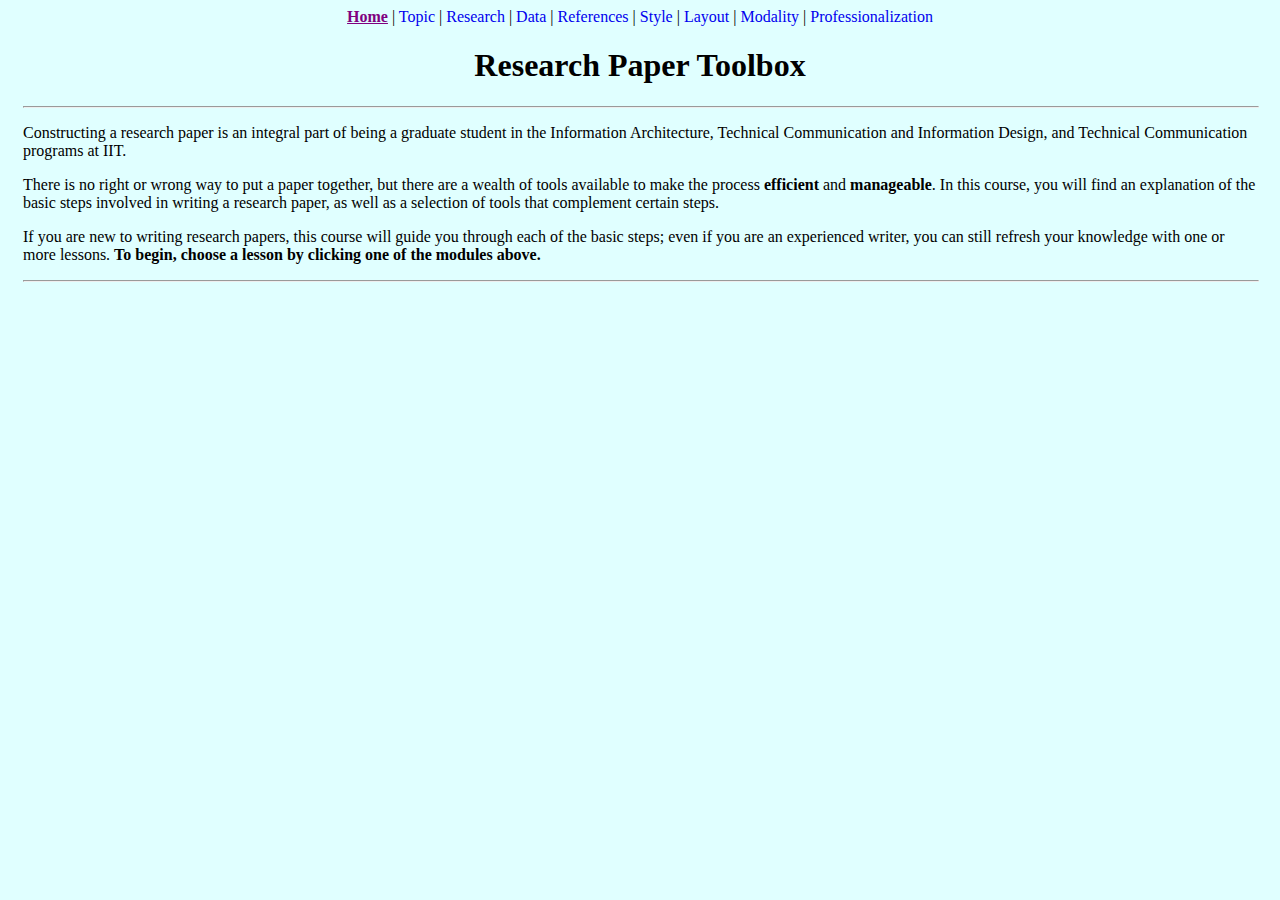
<file: index.html>
<!DOCTYPE html>
<html lang="en">
<head>
    <meta charset="utf-8">
    <title>Research Paper Toolbox</title>
    <link rel="stylesheet" type="text/css" href="CSS/Style-Sheet.css">
</head>
<body>
 <div id="Home">
        <nav class="center">
            <a href="index.html" class="selected">Home</a> |
            <a href="Sections/PlaceHolder.html">Topic</a> |
            <a href="Sections/Research.html">Research</a> |
            <a href="Sections/Data.html">Data</a> |
            <a href="Sections/PlaceHolder.html">References</a> |
            <a href="Sections/PlaceHolder.html">Style</a> |
            <a href="Sections/PlaceHolder.html">Layout</a> |
            <a href="Sections/PlaceHolder.html">Modality</a> |
            <a href="Sections/PlaceHolder.html">Professionalization</a>
        </nav>
        <h1 class="center">Research Paper Toolbox</h1>
        <hr>
        <p>Constructing a research paper is an integral part of being a graduate student in the Information Architecture, Technical Communication and Information Design, and Technical Communication programs at IIT.</p>
        <p>There is no right or wrong way to put a paper together, but there are a wealth of tools available to make the process <span class="bold">efficient</span> and <span class="bold">manageable</span>. In this course, you will find an explanation of the basic steps involved in writing a research paper, as well as a selection of tools that complement certain steps.</p>
        <p>If you are new to writing research papers, this course will guide you through each of the basic steps; even if you are an experienced writer, you can still refresh your knowledge with one or more lessons. <span class="bold">To begin, choose a lesson by clicking one of the modules above.</span></p>
        <hr>
</div>
</body>
</file>
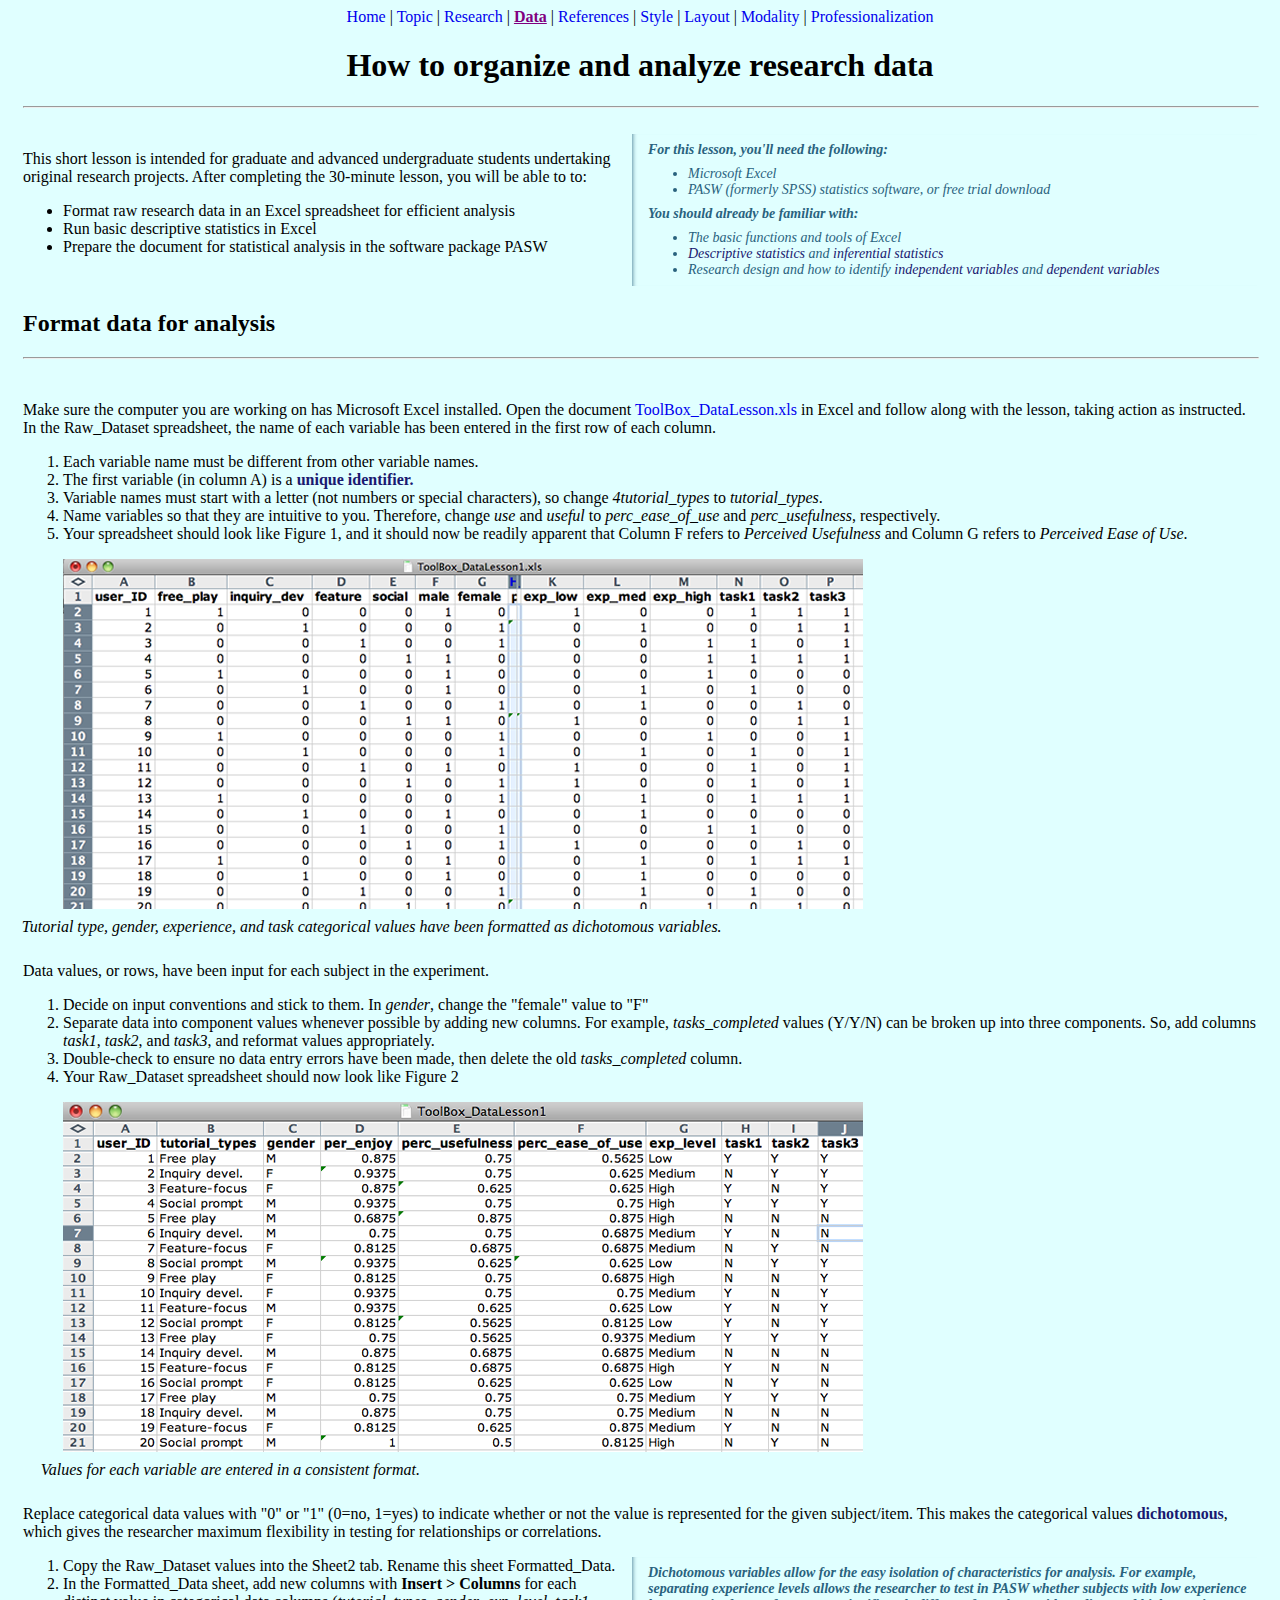
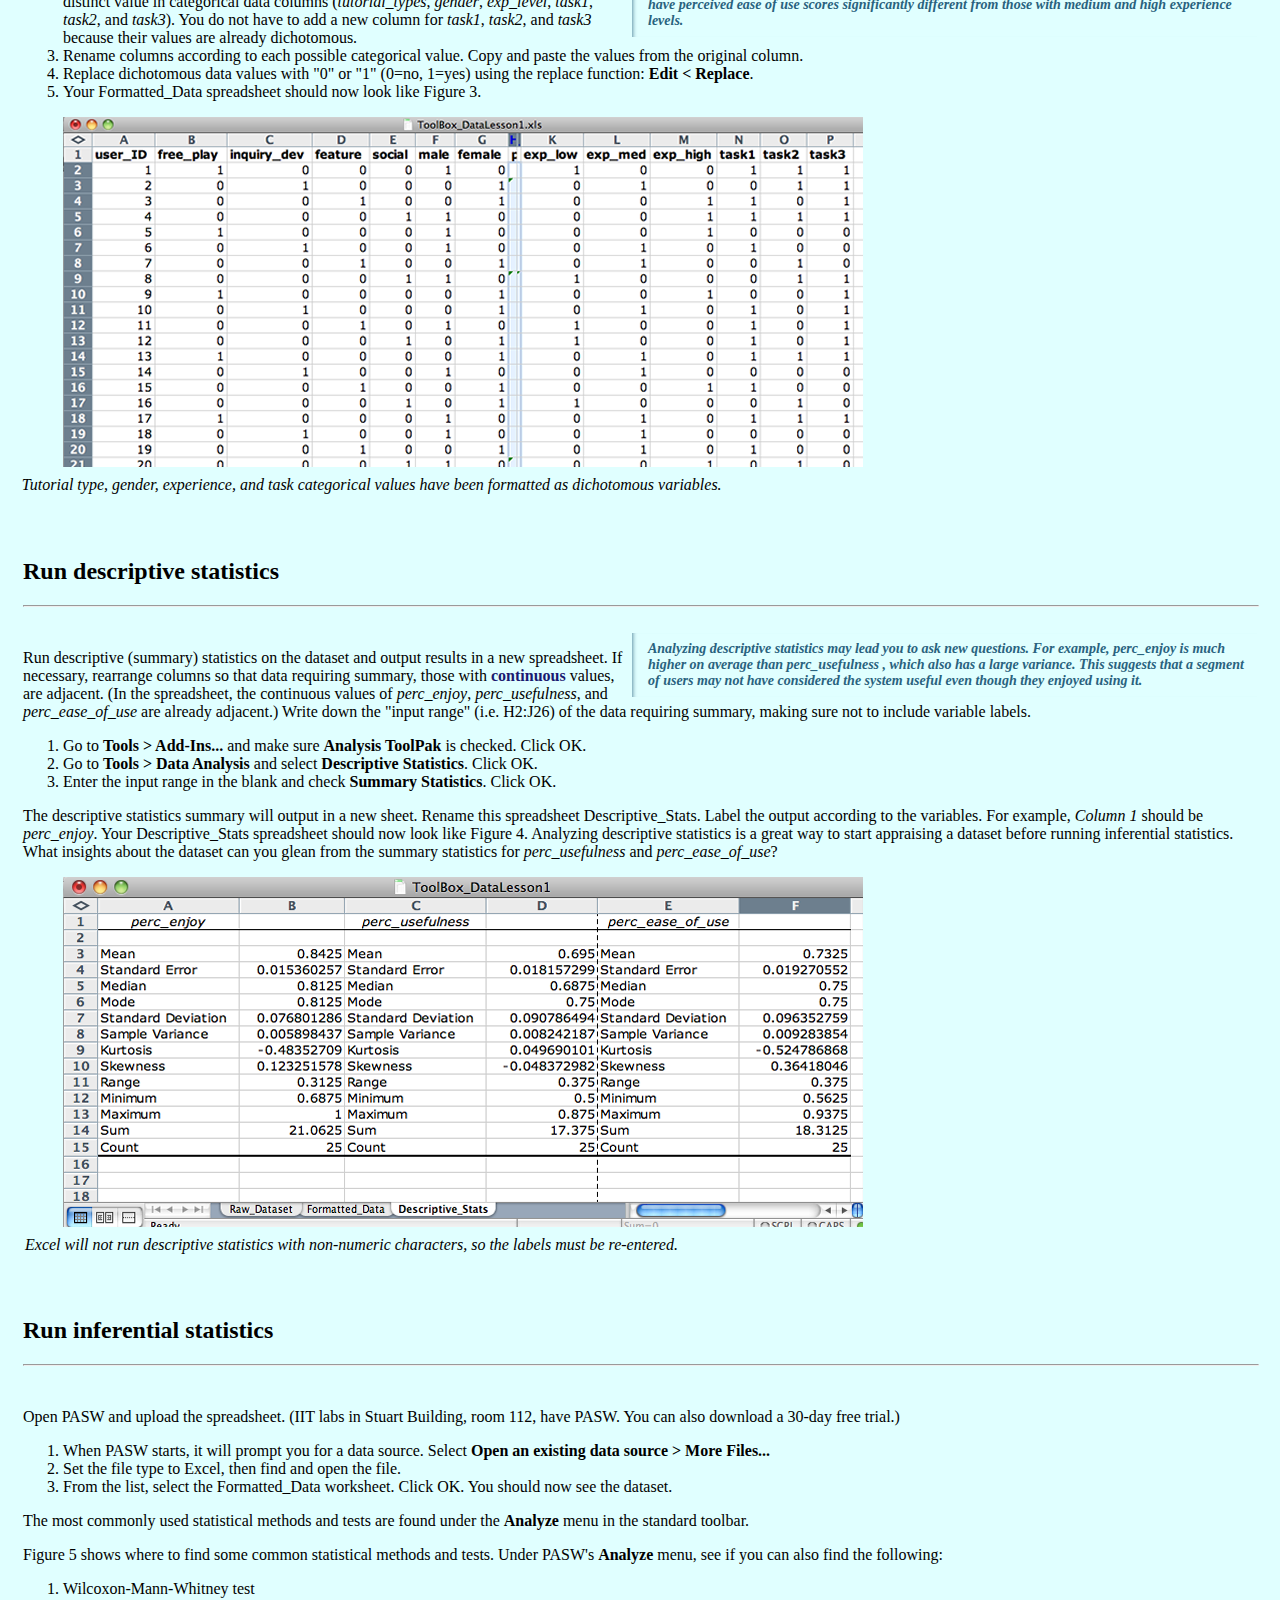
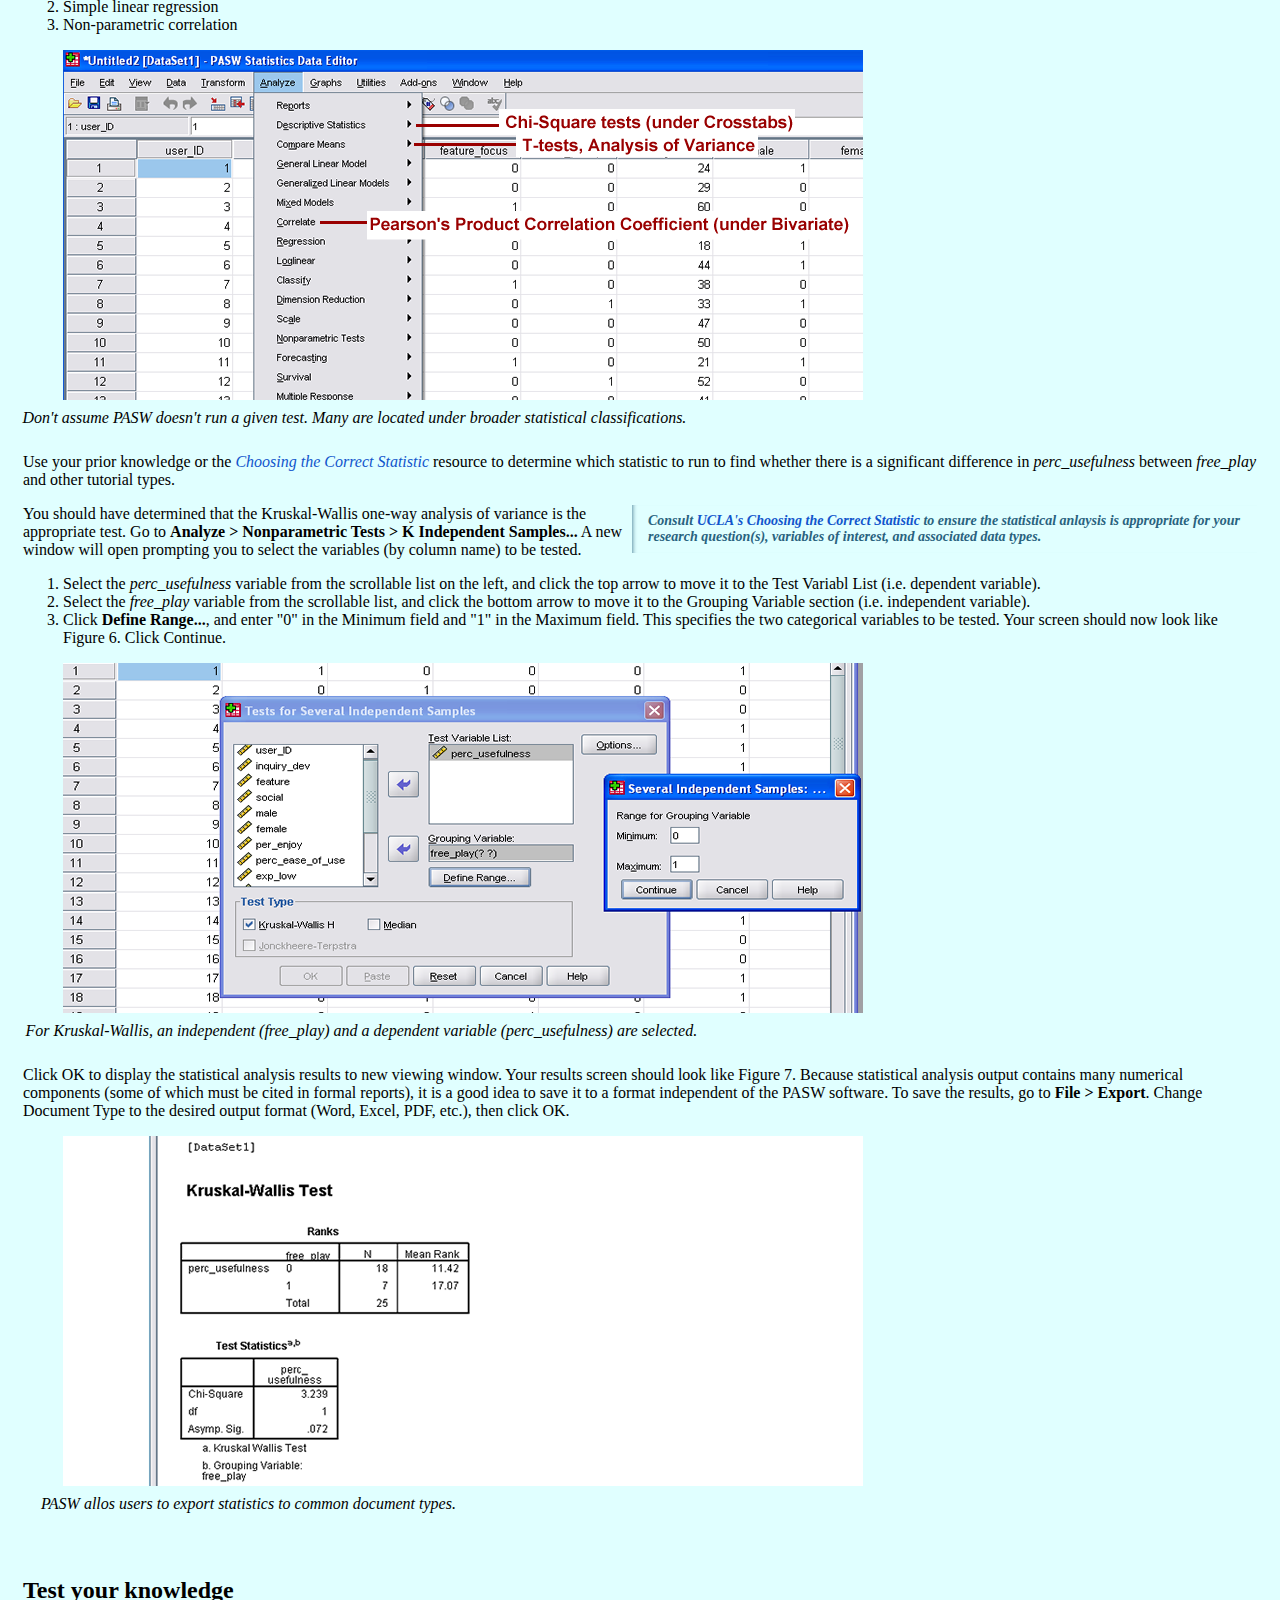
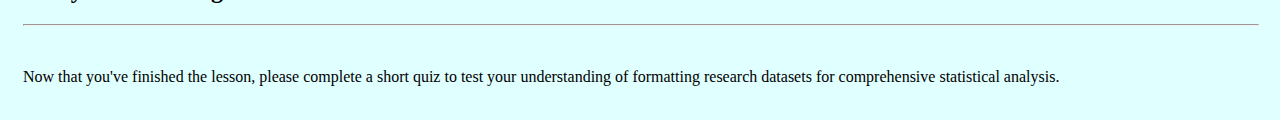
<file: Sections/Data.html>
<!DOCTYPE html>

<html lang="en" xmlns="http://www.w3.org/1999/xhtml">
<head>
    <meta charset="utf-8">
    <title>How to organize and analyze research data</title>
    <link rel="stylesheet" type="text/css" href="../CSS/Style-Sheet.css">
</head>
<body>
<div id="Data">
        <nav class="center">
            <a href="../index.html">Home</a> |
            <a href="../Sections/PlaceHolder.html">Topic</a> |
            <a href="../Sections/Research.html">Research</a> |
            <a href="../Sections/Data.html" class="selected">Data</a> |
            <a href="../Sections/PlaceHolder.html">References</a> |
            <a href="../Sections/PlaceHolder.html">Style</a> |
            <a href="../Sections/PlaceHolder.html">Layout</a> |
            <a href="../Sections/PlaceHolder.html">Modality</a> |
            <a href="../Sections/PlaceHolder.html">Professionalization</a>
        </nav>
        <h1 class=center>How to organize and analyze research data</h1> <hr> <br>

        <aside>
            <p><span class="bold">For this lesson, you'll need the following:</span></p>
            <ul>
                <li>Microsoft Excel</li>
                <li>PASW (formerly SPSS) statistics software, or free trial download</li>
            </ul>
            <p><span class="bold">You should already be familiar with:</span></p>
            <ul>
                <li>The basic functions and tools of Excel</li>
                <li><span style="color: rgb(25, 25, 112)">Descriptive statistics</span> and <span style="color: rgb(25, 25, 112)">inferential statistics</span></li>
                <li>Research design and how to identify <span style="color: rgb(25, 25, 112)">independent variables</span> and <span style="color: rgb(25, 25, 112)">dependent variables</span></li>
            </ul>
        </aside>
        <p>This short lesson is intended for graduate and advanced undergraduate students undertaking original research projects. After completing the 30-minute lesson, you will be able to to:</p>
        <ul>
            <li>Format raw research data in an Excel spreadsheet for efficient analysis</li>
            <li>Run basic descriptive statistics in Excel</li>
            <li>Prepare the document for statistical analysis in the software package PASW</li>
        </ul> <br>

        <h2>Format data for analysis</h2> <hr> <br>
        <p>Make sure the computer you are working on has Microsoft Excel installed. Open the document <a href="https://docs.google.com/spreadsheets/d/1oFic8Mh2MLJrcKeostXoGZ7XIltF6Dzg/edit#gid=736119876">ToolBox_DataLesson.xls</a> in Excel and follow along with the lesson, taking action as instructed. In the Raw_Dataset spreadsheet, the name of each variable has been entered in the first row of each column.</p>
        <ol>
            <li>Each variable name must be different from other variable names.</li>
            <li>The first variable (in column A) is a <span style="color: rgb(25, 25, 112)"><span class="bold">unique identifier.</span></span></li>
            <li>Variable names must start with a letter (not numbers or special characters), so change <em>4tutorial_types</em> to <em>tutorial_types</em>.</li>
            <li>Name variables so that they are intuitive to you. Therefore, change <em>use</em> and <em>useful</em> to <em>perc_ease_of_use</em> and <em>perc_usefulness</em>, respectively.</li>
            <li>Your spreadsheet should look like Figure 1, and it should now be readily apparent that Column F refers to <em>Perceived Usefulness</em> and Column G refers to <em>Perceived Ease of Use</em>.</li>
        </ol>
        <figure>
           <img src="../Pictures/illustrations/datalesson_fig3.png" alt="Tutorial type, gender, experience, and task categorical values have been formatted as dichotomous variables.">
           <figcaption class="figcaption2"> <em>Tutorial type, gender, experience, and task categorical values have been formatted as dichotomous variables.</em></figcaption> 
        </figure>
        <p>Data values, or rows, have been input for each subject in the experiment.</p>
        <ol>
            <li>Decide on input conventions and stick to them. In <em>gender</em>, change the "female" value to "F"</li>
            <li>Separate data into component values whenever possible by adding new columns. For example, <em>tasks_completed</em> values (Y/Y/N) can be broken up into three components. So, add columns <em>task1</em>, <em>task2</em>, and <em>task3</em>, and reformat values appropriately.</li>
            <li>Double-check to ensure no data entry errors have been made, then delete the old <em>tasks_completed</em> column.</li>
            <li>Your Raw_Dataset spreadsheet should now look like Figure 2</li>
        </ol>
        <figure>
           <img src="../Pictures/illustrations/datalesson_fig2.png" alt="Values for each variable are entered in a consistent format.">
           <figcaption class="figcaption5"><em>Values for each variable are entered in a consistent format.</em></figcaption> 
        </figure>
        <p>Replace categorical data values with "0" or "1" (0=no, 1=yes) to indicate whether or not the value is represented for the given subject/item. This makes the categorical values <span style="color: rgb(25,25,112)"><strong>dichotomous</strong></span>, which gives the researcher maximum flexibility in testing for relationships or correlations.</p>
        <aside>
            <p><span class="bold">Dichotomous variables allow for the easy isolation of characteristics for analysis. For example, separating </span><strong><em>experience</em></strong><strong> levels allows the researcher to test in PASW whether subjects with low experience have </strong><strong><em>perceived ease of use</em></strong><strong> scores significantly different from those with medium and high experience levels.</strong></p>
        </aside>
        <ol>
            <li>Copy the Raw_Dataset values into the Sheet2 tab. Rename this sheet Formatted_Data.</li>
            <li>In the Formatted_Data sheet, add new columns with <span class="bold">Insert > Columns</span> for each distinct value in categorical data columns (<em>tutorial_types</em>, <em>gender</em>, <em>exp_level</em>, <em>task1</em>, <em>task2</em>, and <em>task3</em>). You do not have to add a new column for <em>task1</em>, <em>task2</em>, and <em>task3</em> because their values are already dichotomous.</li>
            <li>Rename columns according to each possible categorical value. Copy and paste the values from the original column.</li>
            <li>Replace dichotomous data values with "0" or "1" (0=no, 1=yes) using the replace function: <span class="bold">Edit &lt; Replace</span>.</li>
            <li>Your Formatted_Data spreadsheet should now look like Figure 3.</li>
        </ol>
        <figure>
           <img src="../Pictures/illustrations/datalesson_fig3.png" alt="Tutorial type, gender, experience, and task categorical values have been formatted as dichotomous variables.">
           <figcaption class="figcaption2"><em>Tutorial type, gender, experience, and task categorical values have been formatted as dichotomous variables.</em></figcaption> 
        </figure>
        <br>
        <h2>Run descriptive statistics</h2> <hr> <br>
        <aside>
            <p><span class="bold">Analyzing descriptive statistics may lead you to ask new questions. For example, </span><strong><em>perc_enjoy</em></strong><strong> is much higher on average than </strong><strong><em>perc_usefulness</em></strong><strong> , which also has a large variance. This suggests that a segment of users may not have considered the system useful even though they enjoyed using it. </strong></p>
        </aside>
        <p>Run descriptive (summary) statistics on the dataset and output results in a new spreadsheet. If necessary, rearrange columns so that data requiring summary, those with <span style="color: rgb(25,25,112)"><strong>continuous</strong></span> values, are adjacent. (In the spreadsheet, the continuous values of <em>perc_enjoy</em>, <em>perc_usefulness</em>, and <em>perc_ease_of_use</em> are already adjacent.) Write down the "input range" (i.e. H2:J26) of the data requiring summary, making sure not to include variable labels.</p>
        <ol>
            <li>Go to <span class="bold">Tools > Add-Ins...</span> and make sure <span class="bold">Analysis ToolPak</span> is checked. Click OK.</li>
            <li>Go to <span class="bold">Tools > Data Analysis</span> and select <span class="bold">Descriptive Statistics</span>. Click OK.</li>
            <li>Enter the input range in the blank and check <strong>Summary Statistics</strong>. Click OK.</li>
        </ol>
        <p>The descriptive statistics summary will output in a new sheet. Rename this spreadsheet Descriptive_Stats. Label the output according to the variables. For example, <em>Column 1</em> should be <em>perc_enjoy</em>. Your Descriptive_Stats spreadsheet should now look like Figure 4. Analyzing descriptive statistics is a great way to start appraising a dataset before running inferential statistics. What insights about the dataset can you glean from the summary statistics for <em>perc_usefulness</em> and <em>perc_ease_of_use</em>?</p>
        <figure>
           <img src="../Pictures/illustrations/datalesson_fig4.png" alt="Excel will not run descriptive statistics with non-numeric characters, so the variable labels must be re-entered.">
           <figcaption class="figcaption6"><em>Excel will not run descriptive statistics with non-numeric characters, so the labels must be re-entered.</em></figcaption> 
        </figure>
        <br>
        <h2>Run inferential statistics</h2> <hr> <br>
        <p>Open PASW and upload the spreadsheet. (IIT labs in Stuart Building, room 112, have PASW. You can also download a 30-day free trial.)</p>
        <ol>
            <li>When PASW starts, it will prompt you for a data source. Select <span class="bold">Open an existing data source > More Files...</span></li>
            <li>Set the file type to Excel, then find and open the file.</li>
            <li>From the list, select the Formatted_Data worksheet. Click OK. You should now see the dataset.</li>
        </ol>
        <p>The most commonly used statistical methods and tests are found under the <span class="bold">Analyze</span> menu in the standard toolbar.</p>
        <p> Figure 5 shows where to find some common statistical methods and tests. Under PASW's <span class="bold">Analyze</span> menu, see if you can also find the following: </p>
        <ol>
            <li>Wilcoxon-Mann-Whitney test</li>
            <li>Simple linear regression</li>
            <li>Non-parametric correlation</li>
        </ol>
        <figure>
            <img src="../Pictures/illustrations/datalesson_fig5.png" alt="Don't assume PASW doesn't run a given test. Many are located under broader statistical classifications.">
            <figcaption class="figcaption7"><em>Don't assume PASW doesn't run a given test. Many are located under broader statistical classifications.</em></figcaption>
        </figure>
        <p>Use your prior knowledge or the <a target="_blank" href="http://www.ats.ucla.edu/stat/mult_pkg/whatstat/default.htm"> <span style="color: rgb(17, 85, 204)"><em>Choosing the Correct Statistic</em></span></a> resource to determine which statistic to run to find whether there is a significant difference in <em>perc_usefulness</em> between <em>free_play</em> and other tutorial types.</p>
        <aside>
            <p> <span class="bold">Consult </span><a target="_blank" href="http://www.ats.ucla.edu/stat/mult_pkg/whatstat/default.htm"> <span style="color: rgb(17, 85, 204)"><span class="bold">UCLA's </span></span><span style="color: rgb(17, 85, 204)"><span class="bold"><em>Choosing the Correct Statistic</em></span></span>  </a><span class="bold"> to ensure the statistical anlaysis is appropriate for your research question(s), variables of interest, and associated data types. </span></p>
        </aside>
        <p>You should have determined that the Kruskal-Wallis one-way analysis of variance is the appropriate test. Go to <strong>Analyze > Nonparametric Tests > K Independent Samples...</strong> A new window will open prompting you to select the variables (by column name) to be tested.</p>
        <ol>
            <li>Select the <em>perc_usefulness</em> variable from the scrollable list on the left, and click the top arrow to move it to the Test Variabl List (i.e. dependent variable).</li>
            <li> Select the <em>free_play</em> variable from the scrollable list, and click the bottom arrow to move it to the Grouping Variable section (i.e. independent variable).</li>
            <li>
                Click <span class="bold">Define Range...</span>, and enter "0" in the Minimum field and "1" in the Maximum field. This specifies the two categorical variables to be tested. Your screen should now look like Figure 6. Click Continue.
            </li>
        </ol>
        <figure>
            <img src="../Pictures/illustrations/datalesson_fig6.png" alt="For Kruskal-Wallis, an independent (free_play) and a dependent variable (perc_usefulness) are selected.">
            <figcaption class="figcaption8"><em>For Kruskal-Wallis, an independent (free_play) and a dependent variable (perc_usefulness) are selected.</em></figcaption>
        </figure>
        <p> Click OK to display the statistical analysis results to new viewing window. Your results screen should look like Figure 7. Because statistical analysis output contains many numerical components (some of which must be cited in formal reports), it is a good idea to save it to a format independent of the PASW software. To save the results, go to <strong>File &gt; Export</strong>. Change Document Type to the desired output format (Word, Excel, PDF, etc.), then click OK.</p>
        <figure>
            <img src="../Pictures/illustrations/datalesson_fig7.png" alt="PASW allows users to export statistics to common document types.">
            <figcaption class="figcaption9"><em>PASW allos users to export statistics to common document types.</em></figcaption>
        </figure>
        <br>

        <h2>Test your knowledge</h2> <hr> <br>
        <p>Now that you've finished the lesson, please complete a short quiz to test your understanding of formatting research datasets for comprehensive statistical analysis.</p> <br>

</div>
</body>
</html>
</file>
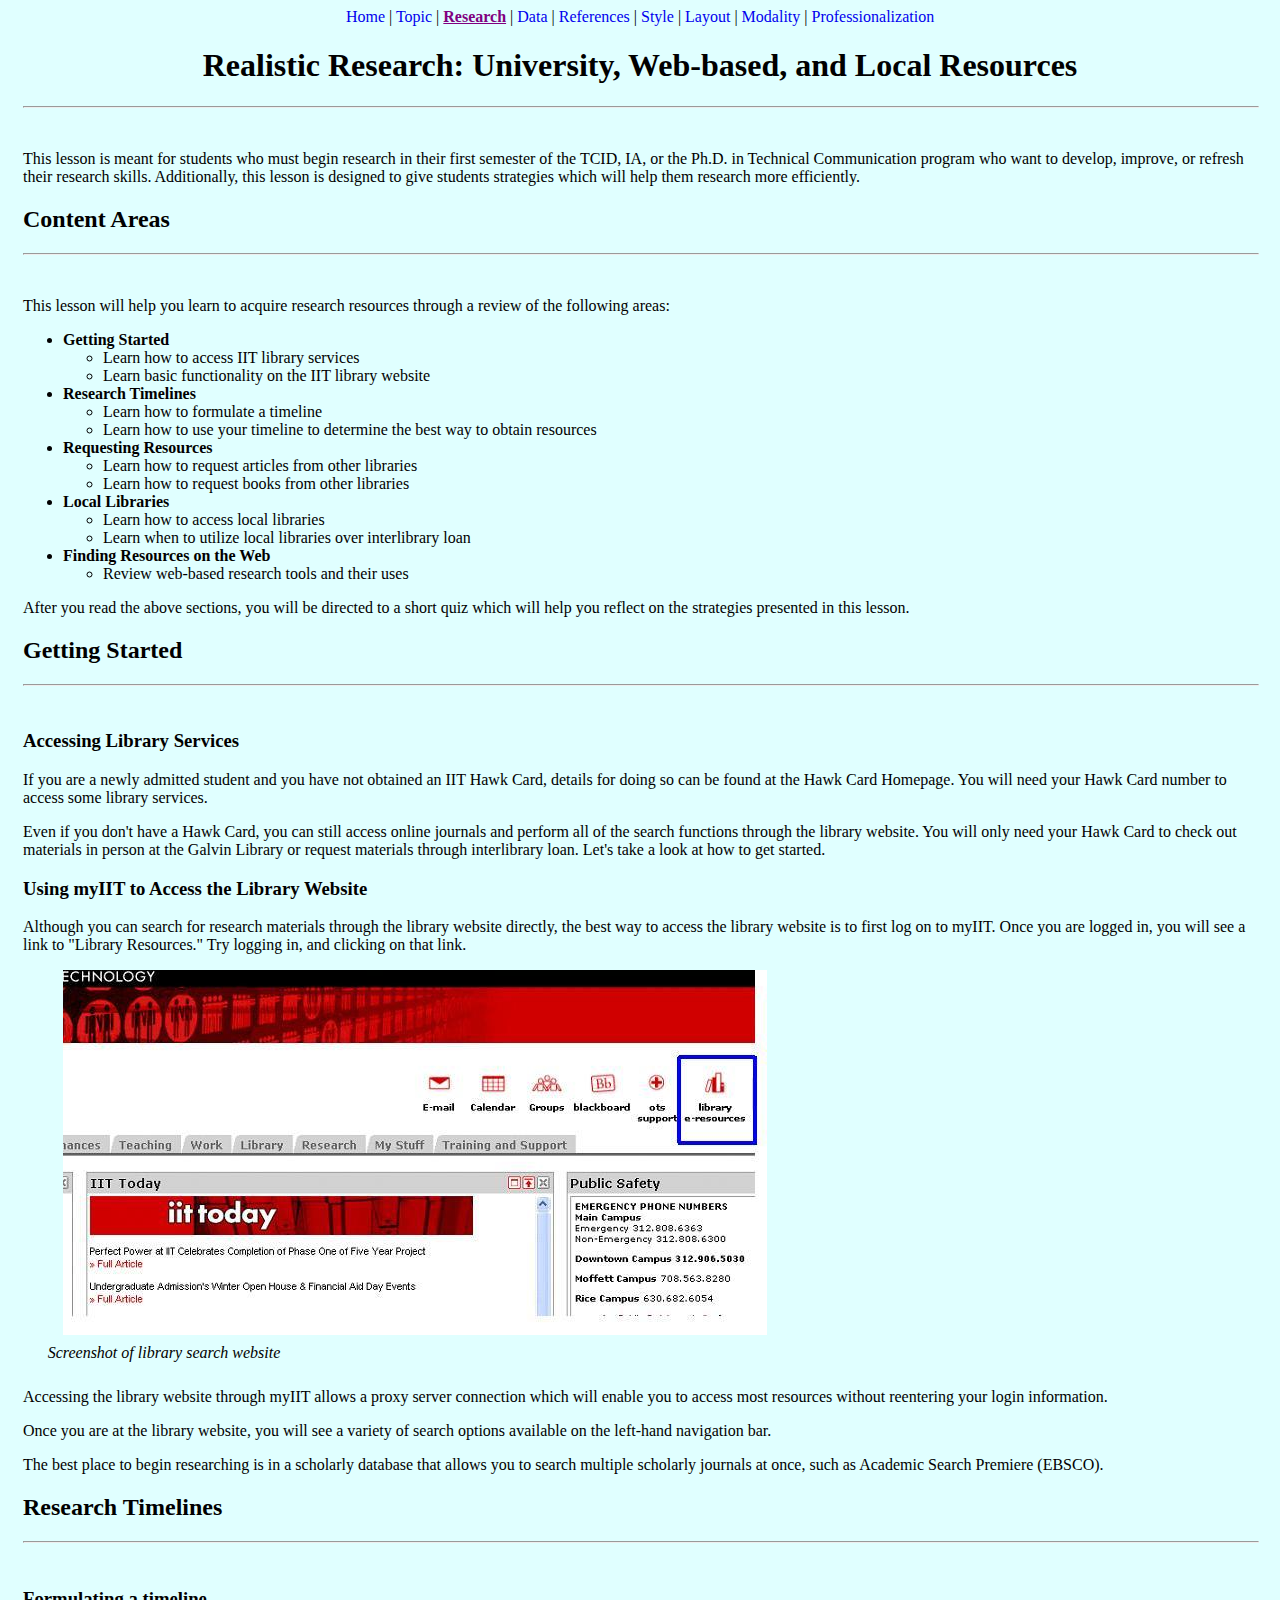
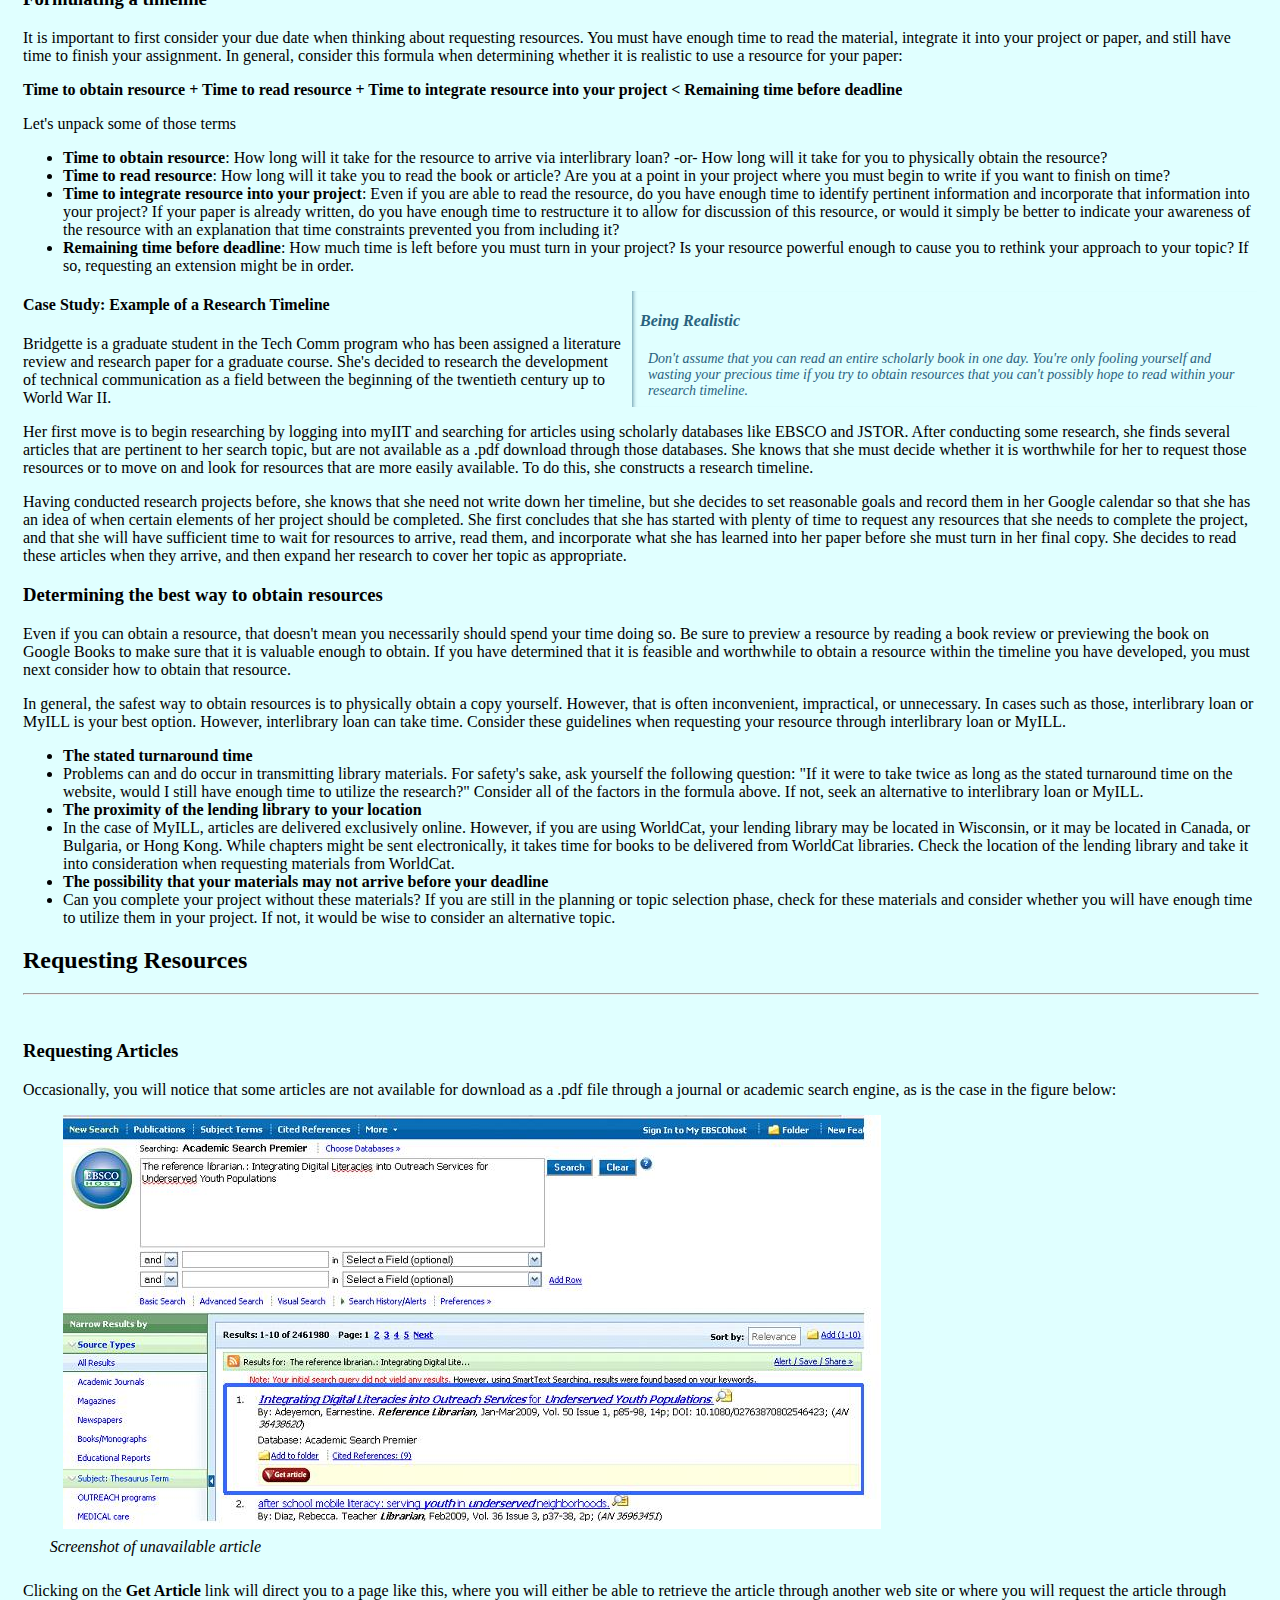
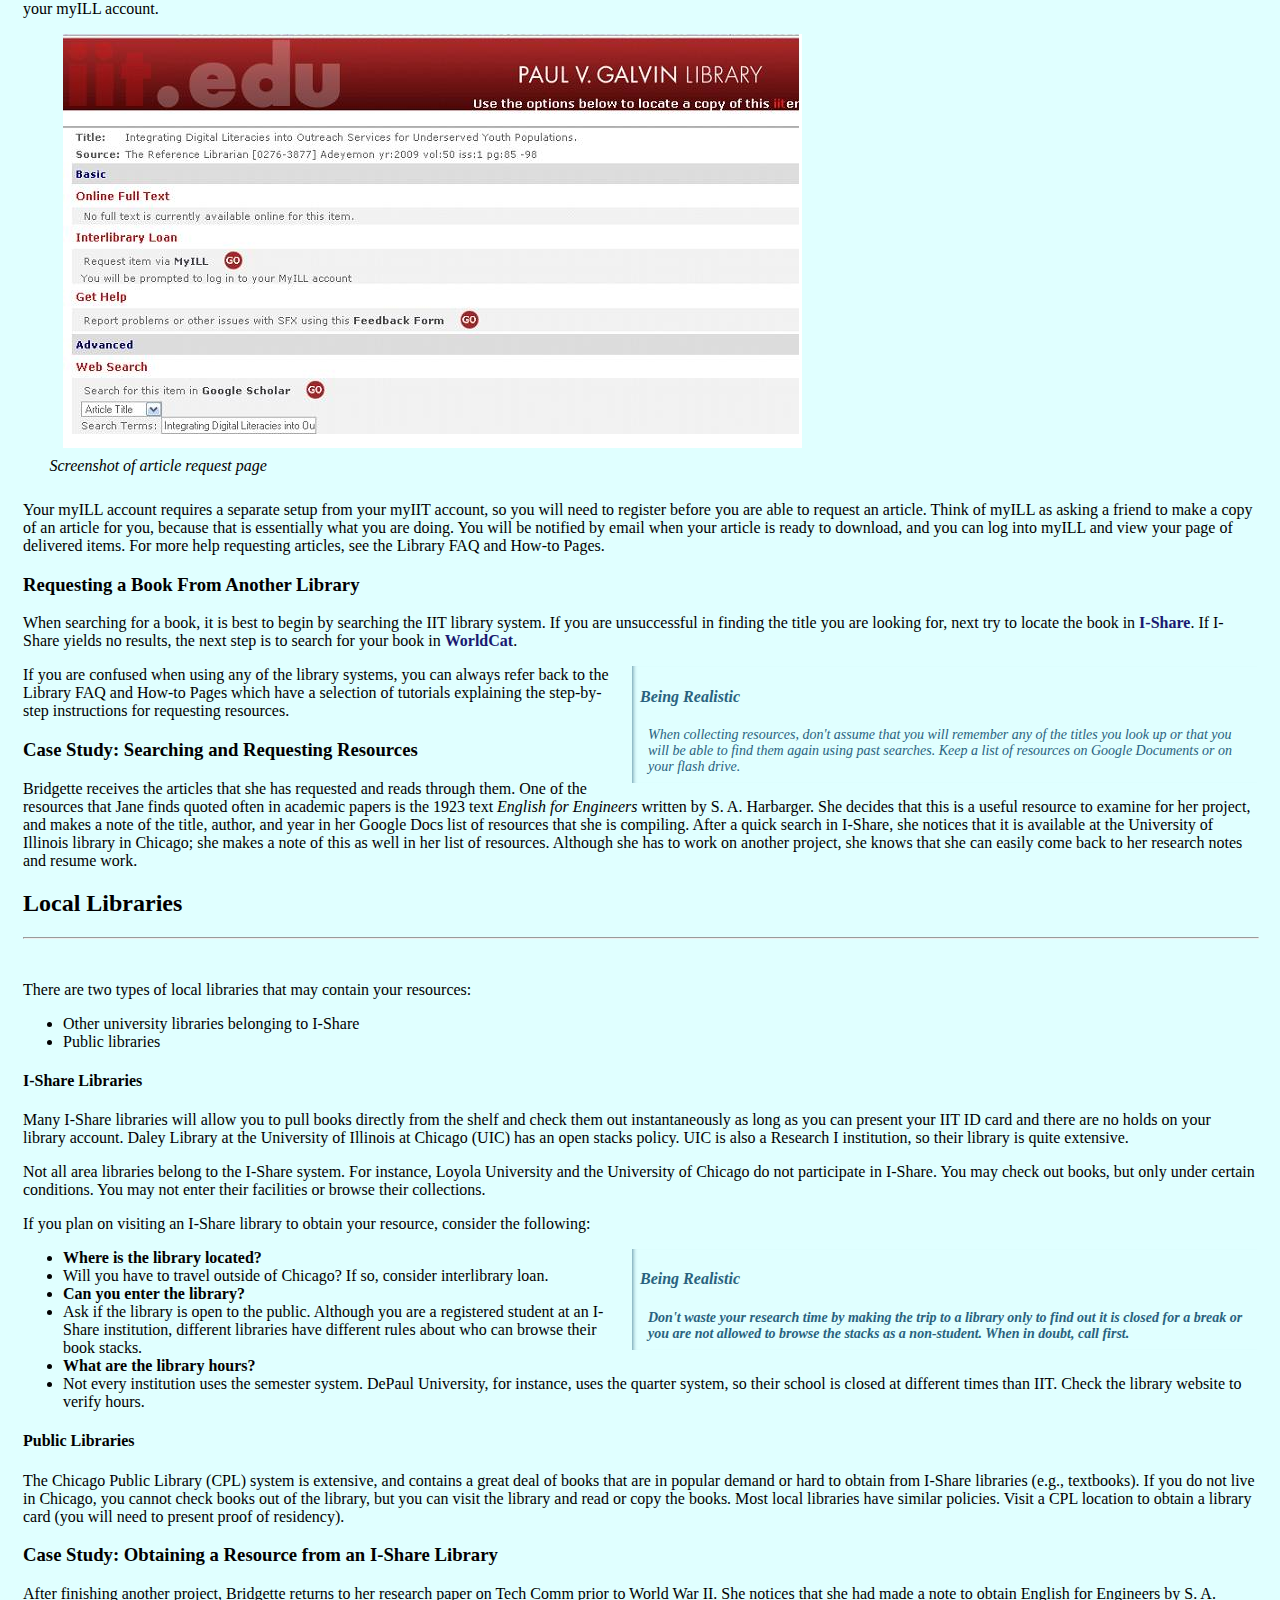
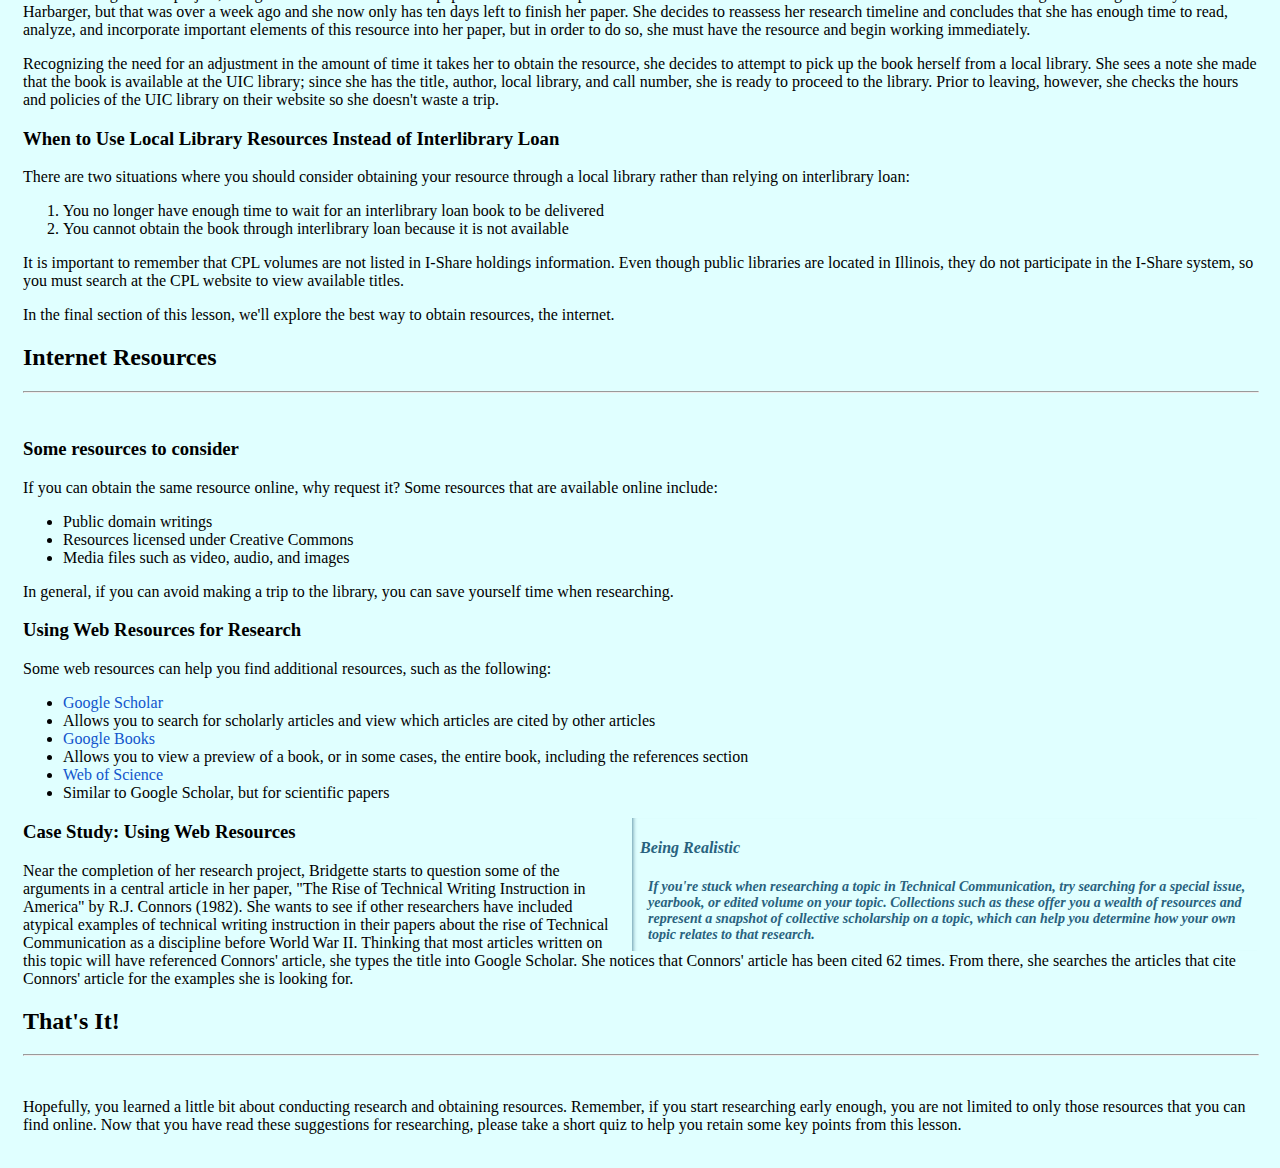
<file: Sections/Research.html>
<!DOCTYPE html>
<html lang="en">
<head>
    <meta charset="utf-8">
    <title>Realistic Research: University, Web-based, and Local Resources</title>
    <link rel="stylesheet" type="text/css" href="../CSS/Style-Sheet.css">
</head>
<body>
    <nav class="center">
        <a href="../index.html">Home</a> |
        <a href="../Sections/PlaceHolder.html">Topic</a> |
        <a href="../Sections/Research.html" class="selected">Research</a> |
        <a href="../Sections/Data.html">Data</a> |
        <a href="../Sections/PlaceHolder.html">References</a> |
        <a href="../Sections/PlaceHolder.html">Style</a> |
        <a href="../Sections/PlaceHolder.html">Layout</a> |
        <a href="../Sections/PlaceHolder.html">Modality</a> |
        <a href="../Sections/PlaceHolder.html">Professionalization</a>
    </nav>
    <h1 class="center">Realistic Research: University, Web-based, and Local Resources</h1>
    <hr><br>
    <p>This lesson is meant for students who must begin research in their first semester of the TCID, IA, or the Ph.D. in Technical Communication program who want to develop, improve, or refresh their research skills. Additionally, this lesson is designed to give students strategies which will help them research more efficiently.</p>

    <h2>Content Areas</h2>
    <hr><br>
    <p>This lesson will help you learn to acquire research resources through a review of the following areas:</p>

    <ul>
        <li>
            <span class="bold">Getting Started</span>
                <ul>
                    <li>Learn how to access IIT library services</li>
                    <li>Learn basic functionality on the IIT library website</li>
                </ul>
</li>
        <li>
            <span class="bold">Research Timelines</span>
            <ul>
                <li>Learn how to formulate a timeline</li>
                <li>Learn how to use your timeline to determine the best way to obtain resources</li>
            </ul>
        </li>
        <li>
            <span class="bold">Requesting Resources</span>
            <ul>
                <li>Learn how to request articles from other libraries</li>
                <li>Learn how to request books from other libraries</li>
            </ul>
        </li>
        <li>
            <span class="bold">Local Libraries</span>
            <ul>
                <li>Learn how to access local libraries</li>
                <li>Learn when to utilize local libraries over interlibrary loan</li>
            </ul>
        </li>
        <li>
            <span class="bold">Finding Resources on the Web</span>
            <ul>
                <li>Review web-based research tools and their uses</li>
            </ul>
        </li>
    </ul>
    <p>After you read the above sections, you will be directed to a short quiz which will help you reflect on the strategies presented in this lesson.</p>

    <h2>Getting Started</h2>
    <hr><br>
    <h3>Accessing Library Services</h3>
    <p>If you are a newly admitted student and you have not obtained an IIT Hawk Card, details for doing so can be found at the Hawk Card Homepage. You will need your Hawk Card number to access some library services.</p>
    <p>Even if you don't have a Hawk Card, you can still access online journals and perform all of the search functions through the library website. You will only need your Hawk Card to check out materials in person at the Galvin Library or request materials through interlibrary loan. Let's take a look at how to get started.</p>
    <h3>Using myIIT to Access the Library Website</h3>
    <p>Although you can search for research materials through the library website directly, the best way to access the library website is to first log on to myIIT. Once you are logged in, you will see a link to "Library Resources." Try logging in, and clicking on that link.</p>
    <figure>
        <img src="../Pictures/illustrations/research2.jpg" alt="Screenshot of library search website">
        <figcaption><em>Screenshot of library search website</em></figcaption>
    </figure>
    <p>Accessing the library website through myIIT allows a proxy server connection which will enable you to access most resources without reentering your login information.</p>
    <p>Once you are at the library website, you will see a variety of search options available on the left-hand navigation bar.</p>
    <p>The best place to begin researching is in a scholarly database that allows you to search multiple scholarly journals at once, such as Academic Search Premiere (EBSCO).</p>

    <h2>Research Timelines</h2>
    <hr><br>
    <h3>Formulating a timeline</h3>
    <p>It is important to first consider your due date when thinking about requesting resources. You must have enough time to read the material, integrate it into your project or paper, and still have time to finish your assignment. In general, consider this formula when determining whether it is realistic to use a resource for your paper:</p>
    <p><span class="bold">Time to obtain resource + Time to read resource + Time to integrate resource into your project &lt; Remaining time before deadline</span></p>
    <p>Let's unpack some of those terms</p>
    <ul>
        <li><span class="bold">Time to obtain resource</span>: How long will it take for the resource to arrive via interlibrary loan? -or- How long will it take for you to physically obtain the resource?</li>
        <li><span class="bold">Time to read resource</span>: How long will it take you to read the book or article? Are you at a point in your project where you must begin to write if you want to finish on time?</li>
        <li><span class="bold">Time to integrate resource into your project</span>: Even if you are able to read the resource, do you have enough time to identify pertinent information and incorporate that information into your project? If your paper is already written, do you have enough time to restructure it to allow for discussion of this resource, or would it simply be better to indicate your awareness of the resource with an explanation that time constraints prevented you from including it?</li>
        <li><span class="bold">Remaining time before deadline</span>: How much time is left before you must turn in your project? Is your resource powerful enough to cause you to rethink your approach to your topic? If so, requesting an extension might be in order.</li>
    </ul>
    <aside>
        <h4>Being Realistic</h4>
        <p><em>Don't assume that you can read an entire scholarly book in one day. You're only fooling yourself and wasting your precious time if you try to obtain resources that you can't possibly hope to read within your research timeline.</em></p>
    </aside>
    <h4>Case Study: Example of a Research Timeline</h4>
    <p>Bridgette is a graduate student in the Tech Comm program who has been assigned a literature review and research paper for a graduate course. She's decided to research the development of technical communication as a field between the beginning of the twentieth century up to World War II.</p>
    <p>Her first move is to begin researching by logging into myIIT and searching for articles using scholarly databases like EBSCO and JSTOR. After conducting some research, she finds several articles that are pertinent to her search topic, but are not available as a .pdf download through those databases. She knows that she must decide whether it is worthwhile for her to request those resources or to move on and look for resources that are more easily available. To do this, she constructs a research timeline.</p>
    <p>Having conducted research projects before, she knows that she need not write down her timeline, but she decides to set reasonable goals and record them in her Google calendar so that she has an idea of when certain elements of her project should be completed. She first concludes that she has started with plenty of time to request any resources that she needs to complete the project, and that she will have sufficient time to wait for resources to arrive, read them, and incorporate what she has learned into her paper before she must turn in her final copy. She decides to read these articles when they arrive, and then expand her research to cover her topic as appropriate.</p>
    <h3>Determining the best way to obtain resources</h3>
    <p>Even if you can obtain a resource, that doesn't mean you necessarily should spend your time doing so. Be sure to preview a resource by reading a book review or previewing the book on Google Books to make sure that it is valuable enough to obtain. If you have determined that it is feasible and worthwhile to obtain a resource within the timeline you have developed, you must next consider how to obtain that resource.</p>
    <p>In general, the safest way to obtain resources is to physically obtain a copy yourself. However, that is often inconvenient, impractical, or unnecessary. In cases such as those, interlibrary loan or MyILL is your best option. However, interlibrary loan can take time. Consider these guidelines when requesting your resource through interlibrary loan or MyILL.</p>
    <ul>
        <li><span class="bold">The stated turnaround time</span></li>
        <li>Problems can and do occur in transmitting library materials. For safety's sake, ask yourself the following question: "If it were to take twice as long as the stated turnaround time on the website, would I still have enough time to utilize the research?" Consider all of the factors in the formula above. If not, seek an alternative to interlibrary loan or MyILL.</li>
        <li><span class="bold">The proximity of the lending library to your location</span></li>
        <li>In the case of MyILL, articles are delivered exclusively online. However, if you are using WorldCat, your lending library may be located in Wisconsin, or it may be located in Canada, or Bulgaria, or Hong Kong. While chapters might be sent electronically, it takes time for books to be delivered from WorldCat libraries. Check the location of the lending library and take it into consideration when requesting materials from WorldCat.</li>
        <li><span class="bold">The possibility that your materials may not arrive before your deadline</span></li>
        <li>Can you complete your project without these materials? If you are still in the planning or topic selection phase, check for these materials and consider whether you will have enough time to utilize them in your project. If not, it would be wise to consider an alternative topic.</li>
    </ul>
    <h2>Requesting Resources</h2>
    <hr><br>
    <h3>Requesting Articles</h3>
    <p>Occasionally, you will notice that some articles are not available for download as a .pdf file through a journal or academic search engine, as is the case in the figure below:</p>
    <figure>
        <img src="../Pictures/illustrations/research4_image1.jpg" alt="Screenshot of unavailable article">
        <figcaption class="figcaption3"><em>Screenshot of unavailable article</em></figcaption>
    </figure>
    <p>Clicking on the <span class="bold">Get Article</span> link will direct you to a page like this, where you will either be able to retrieve the article through another web site or where you will request the article through your myILL account.</p>
    <figure>
       <img src="../Pictures/illustrations/research4_image2.jpg" alt="Screenshot of article request page">
       <figcaption class="figcaption4"><em>Screenshot of article request page</em></figcaption> 
    </figure>
    <p>Your myILL account requires a separate setup from your myIIT account, so you will need to register before you are able to request an article. Think of myILL as asking a friend to make a copy of an article for you, because that is essentially what you are doing. You will be notified by email when your article is ready to download, and you can log into myILL and view your page of delivered items. For more help requesting articles, see the Library FAQ and How-to Pages.</p>
    <h3>Requesting a Book From Another Library</h3>
    <p>When searching for a book, it is best to begin by searching the IIT library system. If you are unsuccessful in finding the title you are looking for, next try to locate the book in <span style="color: rgb(25, 25, 112)"><span class="bold">I-Share</span></span>. If I-Share yields no results, the next step is to search for your book in <span style="color: rgb(25, 25, 112)"><span class="bold">WorldCat</span></span>.</p>
    <aside>
        <h4>Being Realistic</h4>
        <p><em>When collecting resources, don't assume that you will remember any of the titles you look up or that you will be able to find them again using past searches. Keep a list of resources on Google Documents or on your flash drive.</em></p>
    </aside>
    <p>If you are confused when using any of the library systems, you can always refer back to the Library FAQ and How-to Pages which have a selection of tutorials explaining the step-by-step instructions for requesting resources.</p>
    <h3>Case Study: Searching and Requesting Resources</h3>
    <p>Bridgette receives the articles that she has requested and reads through them. One of the resources that Jane finds quoted often in academic papers is the 1923 text <em>English for Engineers</em> written by S. A. Harbarger. She decides that this is a useful resource to examine for her project, and makes a note of the title, author, and year in her Google Docs list of resources that she is compiling. After a quick search in I-Share, she notices that it is available at the University of Illinois library in Chicago; she makes a note of this as well in her list of resources. Although she has to work on another project, she knows that she can easily come back to her research notes and resume work.</p>
    <h2>Local Libraries</h2>
    <hr><br>
    <p>There are two types of local libraries that may contain your resources:</p>
    <ul>
        <li>Other university libraries belonging to I-Share</li>
        <li>Public libraries</li>
    </ul>
    <h4>I-Share Libraries</h4>
    <p>Many I-Share libraries will allow you to pull books directly from the shelf and check them out instantaneously as long as you can present your IIT ID card and there are no holds on your library account. Daley Library at the University of Illinois at Chicago (UIC) has an open stacks policy. UIC is also a Research I institution, so their library is quite extensive.</p>
    <p>Not all area libraries belong to the I-Share system. For instance, Loyola University and the University of Chicago do not participate in I-Share. You may check out books, but only under certain conditions. You may not enter their facilities or browse their collections.</p>
    <p>If you plan on visiting an I-Share library to obtain your resource, consider the following:</p>
    <aside>
        <h4>Being Realistic</h4>
        <p><span class="bold">Don't waste your research time by making the trip to a library only to find out it is closed for a break or you are not allowed to browse the stacks as a non-student. When in doubt, call first.</span></p>
    </aside>
    <ul>
        <li><span class="bold">Where is the library located?</span></li>
        <li>Will you have to travel outside of Chicago? If so, consider interlibrary loan.</li>
        <li><span class="bold">Can you enter the library?</span></li>
        <li>Ask if the library is open to the public. Although you are a registered student at an I-Share institution, different libraries have different rules about who can browse their book stacks.</li>
        <li><span class="bold">What are the library hours?</span></li>
        <li>Not every institution uses the semester system. DePaul University, for instance, uses the quarter system, so their school is closed at different times than IIT. Check the library website to verify hours.</li>
    </ul>
    <h4>Public Libraries</h4>
    <p>The Chicago Public Library (CPL) system is extensive, and contains a great deal of books that are in popular demand or hard to obtain from I-Share libraries (e.g., textbooks). If you do not live in Chicago, you cannot check books out of the library, but you can visit the library and read or copy the books. Most local libraries have similar policies. Visit a CPL location to obtain a library card (you will need to present proof of residency).</p>
    <h3>Case Study: Obtaining a Resource from an I-Share Library</h3>
    <p>After finishing another project, Bridgette returns to her research paper on Tech Comm prior to World War II. She notices that she had made a note to obtain English for Engineers by S. A. Harbarger, but that was over a week ago and she now only has ten days left to finish her paper. She decides to reassess her research timeline and concludes that she has enough time to read, analyze, and incorporate important elements of this resource into her paper, but in order to do so, she must have the resource and begin working immediately.</p>
    <p>Recognizing the need for an adjustment in the amount of time it takes her to obtain the resource, she decides to attempt to pick up the book herself from a local library. She sees a note she made that the book is available at the UIC library; since she has the title, author, local library, and call number, she is ready to proceed to the library. Prior to leaving, however, she checks the hours and policies of the UIC library on their website so she doesn't waste a trip.</p>
    <h3>When to Use Local Library Resources Instead of Interlibrary Loan</h3>
    <p>There are two situations where you should consider obtaining your resource through a local library rather than relying on interlibrary loan:</p>
    <ol>
        <li>You no longer have enough time to wait for an interlibrary loan book to be delivered</li>
        <li>You cannot obtain the book through interlibrary loan because it is not available</li>
    </ol>
    <p>It is important to remember that CPL volumes are not listed in I-Share holdings information. Even though public libraries are located in Illinois, they do not participate in the I-Share system, so you must search at the CPL website to view available titles.</p>
    <p>In the final section of this lesson, we'll explore the best way to obtain resources, the internet.</p>

    <h2>Internet Resources</h2> <hr> <br>
    <h3>Some resources to consider</h3>
    <p>If you can obtain the same resource online, why request it? Some resources that are available online include:</p>
    <ul>
        <li>Public domain writings</li>
        <li>Resources licensed under Creative Commons</li>
        <li>Media files such as video, audio, and images</li>
    </ul>
    <p>In general, if you can avoid making a trip to the library, you can save yourself time when researching.</p>
    <h3>Using Web Resources for Research</h3>
    <p>Some web resources can help you find additional resources, such as the following:</p>
    <ul>
        <li><a target="_blank" href="http://scholar.google.com/schhp?hl=en"><span style="color: rgb(17, 85, 204)">Google Scholar</span></a></li>
        <li>Allows you to search for scholarly articles and view which articles are cited by other articles</li>
        <li><a target="_blank" href="http://books.google.com/books"><span style="color: rgb(17, 85, 204)">Google Books</span></a></li>
        <li>Allows you to view a preview of a book, or in some cases, the entire book, including the references section</li>
        <li><a target="_blank" href="http://thomsonreuters.com/products_services/science/science_products/a-z/web_of_science"><span style="color: rgb(17, 85, 204)">Web of Science</span></a></li>
        <li>Similar to Google Scholar, but for scientific papers</li>
    </ul>
    <aside>
        <h4>Being Realistic</h4>
        <p><span class="bold">If you're stuck when researching a topic in Technical Communication, try searching for a special issue, yearbook, or edited volume on your topic. Collections such as these offer you a wealth of resources and represent a snapshot of collective scholarship on a topic, which can help you determine how your own topic relates to that research.</span></p>
    </aside>
    <h3>Case Study: Using Web Resources</h3>
    <p>Near the completion of her research project, Bridgette starts to question some of the arguments in a central article in her paper, "The Rise of Technical Writing Instruction in America" by R.J. Connors (1982). She wants to see if other researchers have included atypical examples of technical writing instruction in their papers about the rise of Technical Communication as a discipline before World War II. Thinking that most articles written on this topic will have referenced Connors' article, she types the title into Google Scholar. She notices that Connors' article has been cited 62 times. From there, she searches the articles that cite Connors' article for the examples she is looking for.</p>

    <h2>That's It!</h2> <hr> <br>
    <p>Hopefully, you learned a little bit about conducting research and obtaining resources. Remember, if you start researching early enough, you are not limited to only those resources that you can find online. Now that you have read these suggestions for researching, please take a short quiz to help you retain some key points from this lesson.</p> <br>


</body>
</html>
</file>
<file: CSS/Style-Sheet.css>
html {
    background-color: lightcyan;
    height: 100%;
}

hr {
    width: 100%;
}

body {
    font-family: Georgia;
    padding-right: 15px;
    padding-left: 15px;
}

a {
    text-decoration: none;
}

    a:hover {
        background-color: gray;
    }

    a:visited {
        color: blue;
    }

.mdimage {
    width: 40%;
    height: auto;
}

.selected {
    color: purple !important;
    font-weight: bold;
    text-decoration: underline;
}

.center {
    text-align: center;
}

.emphasis {
    color: navy;
}

.makeitalic {
    font-style: italic;
}

.floatleft {
    float: left;
}

aside {
    width: 50%;
    padding-left: 0.5rem;
    margin-left: 0.5rem;
    float: right;
    box-shadow: inset 5px 0 5px -5px #29627e;
    font-style: italic;
    color: #29627e;
}

aside > p {
        margin: 0.5rem;
        font-size: 14px;
}

aside > ul {
        margin: 0.5rem;
        font-size: 14px;
}

div.imageinsert {
    vertical-align: top;
    text-align: center;
}

.caption {
    font-style: italic;
    font-size: 13px;
    display: block;
}

.bold {
    font-weight: bold;
}

figcaption {
    padding-bottom: 10px;
    text-align: center;
    margin-right: 20%;
    margin-left: -62.5%;
    margin-top: 5px;
}

.figcaption2 {
    padding-bottom: 10px;
    text-align: center;
    margin-right: -20%;
    margin-left: -66.5%;
    margin-top: 5px;
}

.figcaption3 {
    padding-bottom: 10px;
    text-align: center;
    margin-right: 20%;
    margin-left: -64%;
    margin-top: 5px;
}

.figcaption4 {
    padding-bottom: 10px;
    text-align: center;
    margin-right: 20%;
    margin-left: -63.5%;
    margin-top: 5px;
}

.figcaption5 {
    padding-bottom: 10px;
    text-align: center;
    margin-right: -20%;
    margin-left: -91%;
    margin-top: 5px;
}

.figcaption6 {
    padding-bottom: 10px;
    text-align: center;
    margin-right: -20%;
    margin-left: -70%;
    margin-top: 5px;
}

.figcaption7 {
    padding-bottom: 10px;
    text-align: center;
    margin-right: -20%;
    margin-left: -69.5%;
    margin-top: 5px;
}

.figcaption8 {
    padding-bottom: 10px;
    text-align: center;
    margin-right: -20%;
    margin-left: -68.3%;
    margin-top: 5px;
}

.figcaption9 {
    padding-bottom: 10px;
    text-align: center;
    margin-right: -20%;
    margin-left: -87.85%;
    margin-top: 5px;
}
</file>
